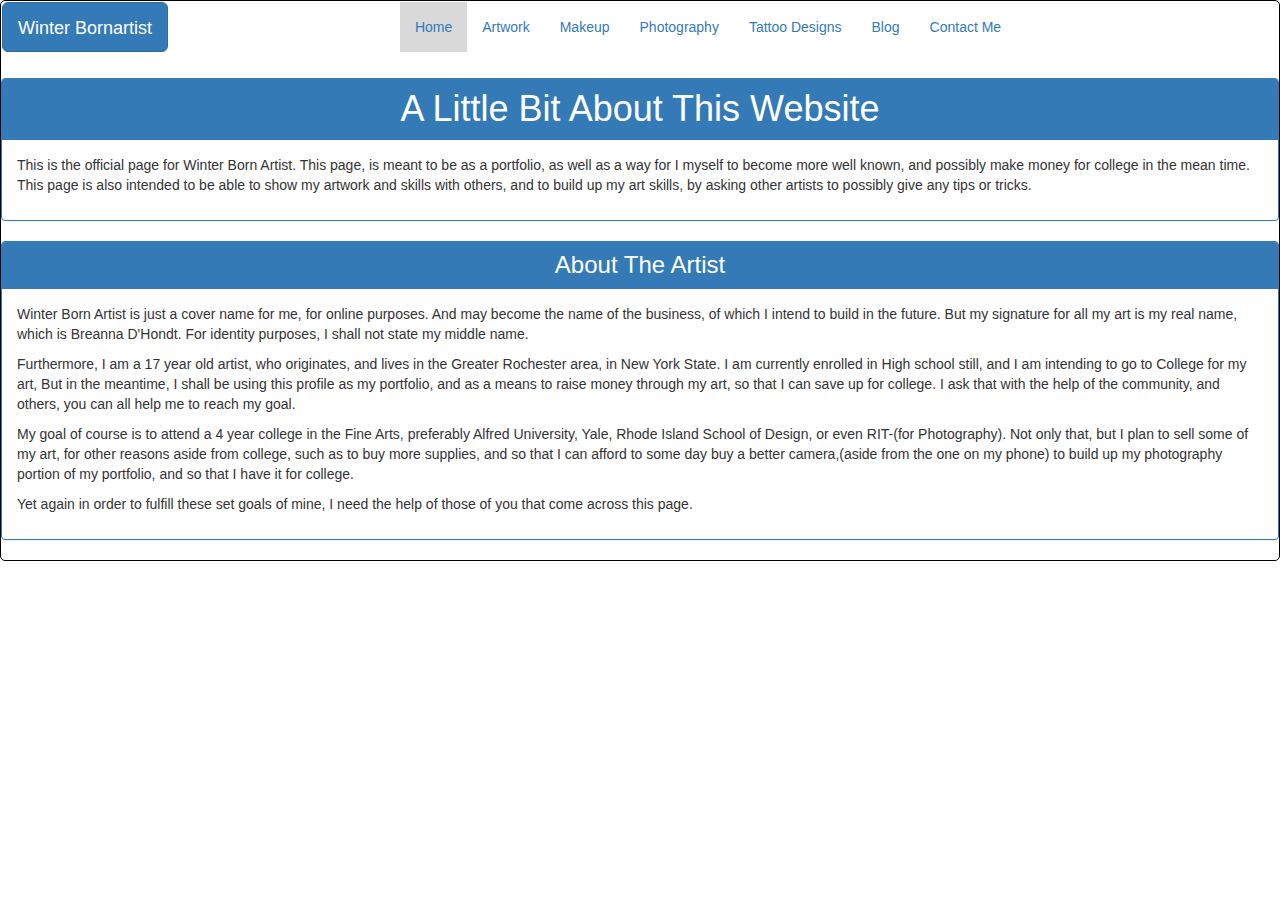
<file: Winter/index.html>
<!doctype html>
<html lang="en">
<head>
	<meta charset="utf-8">

	<title>Winter Bornartist - Home</title>
	<meta name="author" content="Edward T Willie III">
	<!--CSS-->
	<link rel="stylesheet" href="../bootstrap-3.3.7-dist/css/bootstrap.min.css">
	<link rel="stylesheet" href="css/styles.css">
	<!--Javascript-->
	<script src="../jQuery/jquery-3.1.1.min.js"></script>
	<script src="../bootstrap-3.3.7-dist/js/bootstrap.min.js"></script>
	<script src="js/script.js"></script>
</head>

<body>
	<script type='text/javascript'>
		createNav('home');
		addLogModal();
	</script>
	<div id="inner"></div>
	<div class="panel panel-primary">
		<div class="panel-heading">
			<h1 class="panel-title">A Little Bit About This Website</h1>
		</div>
		<div class="panel-body">
			<p>This is the official page for Winter Born Artist. This page, is meant to be as a portfolio, 
			as well as a way for I myself to become more well known, 
			and possibly make money for college in the mean time. 
			This page is also intended to be able to show my artwork and skills with others, 
			and to build up my art skills, by asking other artists to possibly give any tips or tricks.</p>
		</div>
	</div>
	<div class="panel panel-primary">
		<div id="about_head" class="panel-heading">
			<h3 class="panel-title">About The Artist</h3>
		</div>
		<div class="panel-body">
			<p>Winter Born Artist is just a cover name for me, for online purposes. 
			And may become the name of the business, of which I intend to build in the future. 
			But my signature for all my art is my real name, which is Breanna D'Hondt. 
			For identity purposes, I shall not state my middle name.</p>
			<p>Furthermore, I am a 17 year old artist, who originates, and lives in the Greater Rochester area, 
			in New York State. I am currently enrolled in High school still, 
			and I am intending to go to College for my art, But in the meantime, 
			I shall be using this profile as my portfolio, and as a means to raise money through my art, 
			so that I can save up for college. I ask that with the help of the community, and others, 
			you can all help me to reach my goal. </p>
			<p>My goal of course is to attend a 4 year college in the Fine Arts, preferably Alfred University, 
			Yale, Rhode Island School of Design, or even RIT-(for Photography). Not only that, 
			but I plan to sell some of my art, for other reasons aside from college, such as to buy more supplies,
			and so that I can afford to some day buy a better camera,(aside from the one on my phone) 
			to build up my photography portion of my portfolio, and so that I have it for college.</p>
			<p>Yet again in order to fulfill these set goals of mine, 
			I need the help of those of you that come across this page.</p>
		</div>
	</div>
	
</body>
</html>
</file>
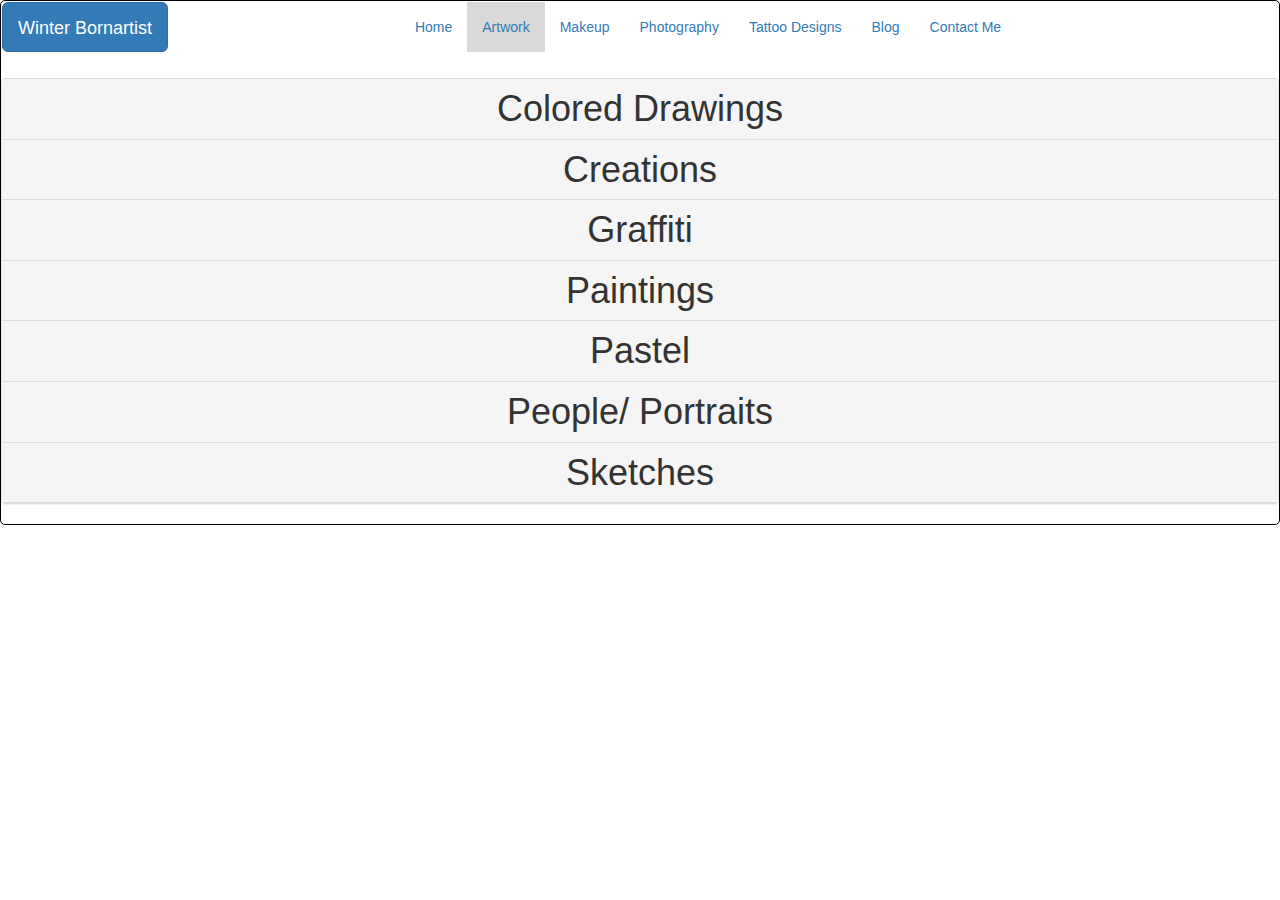
<file: Winter/artwork.html>
<!doctype html>
<html lang="en">
<head>
	<meta charset="utf-8">

	<title>Winter Bornartist - Artwork</title>
	<meta name="author" content="Edward T Willie III">
	<!--CSS-->
	<link rel="stylesheet" href="../bootstrap-3.3.7-dist/css/bootstrap.min.css">
	<link rel="stylesheet" href="css/styles.css">
	<!--Javascript libraries-->
	<script type='text/javascript' src="../jQuery/jquery-3.1.1.min.js"></script>
	<script type='text/javascript' src="../bootstrap-3.3.7-dist/js/bootstrap.min.js"></script>
	<!--Javascript-->
	<script src="js/script.js"></script>
	<script type='text/javascript'>
		function init(){
			readTextFile("data/artwork.json", function(text){
				var json = JSON.parse(text);
				loadSection('colored', 'colored_drawings',json.colored_drawings);
				loadSection('creations', 'creations',json.creations);
				loadSection('graffiti', 'graffiti',json.graffiti);
				loadSection('paintings', 'paintings',json.paintings);
				loadSection('pastel', 'pastel',json.pastel);
				loadSection('portraits', 'portraits',json.portraits);
				loadSection('sketches', 'sketches',json.sketches);
			});
		}
	</script>
</head>

<body onload='init()'>
	<script type='text/javascript'>
		createNav('artwork');
		addLogModal();
	</script>
	<div id="inner"></div>
	<div class="panel panel-default">
		<div class="panel-heading" id="colored_head" onclick="makeVis('colored')">
			<h1 class="panel-title">Colored Drawings</h1>
		</div>
		<div class="panel-body" id="colored" style='display:none'>
			Waiting for additions
		</div>
		<div class="panel-heading" id="creations_head" onclick="makeVis('creations')">
			<h1 class="panel-title">Creations</h1>
		</div>
		<div class="panel-body" id="creations" style='display:none'>
			Waiting for additions
		</div>
		<div class="panel-heading" id="graffiti_head" onclick="makeVis('graffiti')">
			<h1 class="panel-title">Graffiti</h1>
		</div>
		<div class="panel-body" id="graffiti" style='display:none'>
			Waiting for additions
		</div>
		<div class="panel-heading" id="paintings_head" onclick="makeVis('paintings')">
			<h1 class="panel-title">Paintings</h1>
		</div>
		<div class="panel-body" id="paintings" style='display:none'>
			Waiting for additions
		</div>
		<div class="panel-heading" id="pastel_head" onclick="makeVis('pastel')">
			<h1 class="panel-title">Pastel</h1>
		</div>
		<div class="panel-body" id="pastel" style='display:none'>
			Waiting for additions
		</div>
		<div class="panel-heading" id="portraits_head" onclick="makeVis('portraits')">
			<h1 class="panel-title">People/ Portraits</h1>
		</div>
		<div class="panel-body" id="portraits" style='display:none'>
			Waiting for additions
		</div>
		<div class="panel-heading" id="sketches_head" onclick="makeVis('sketches')">
			<h1 class="panel-title">Sketches</h1>
		</div>
		<div class="panel-body" id="sketches" style='display:none'>
			Waiting for additions
		</div>
	</div>
</body>
</html>
</file>
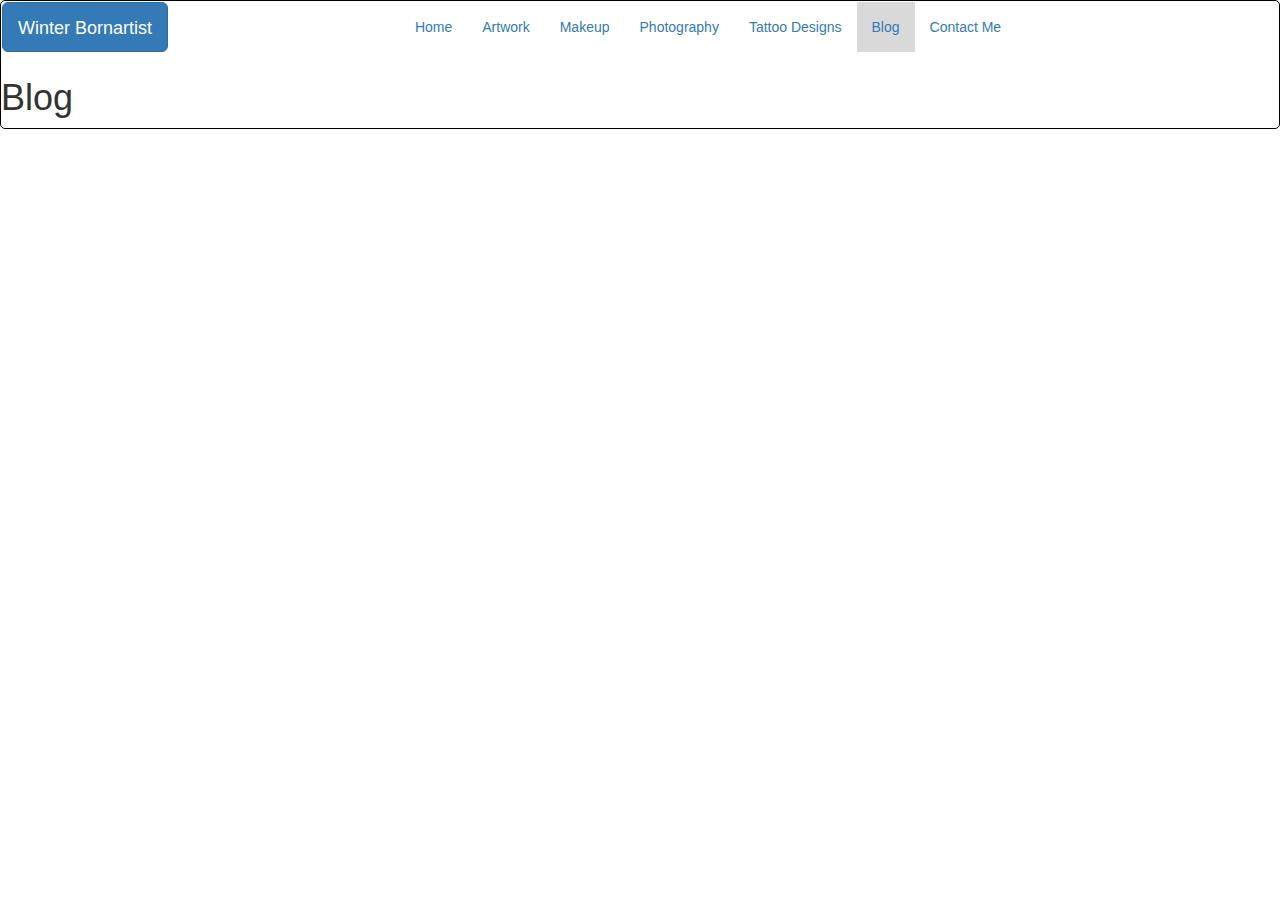
<file: Winter/blog.html>
<!doctype html>
<html lang="en">
<head>
	<meta charset="utf-8">

	<title>Winter Bornartist - Blog</title>
	<meta name="author" content="Edward T Willie III">
	<!--CSS-->
	<link rel="stylesheet" href="../bootstrap-3.3.7-dist/css/bootstrap.min.css">
	<link rel="stylesheet" href="css/styles.css">
	<!--Javascript-->
	<script src="../jQuery/jquery-3.1.1.min.js"></script>
	<script src="../bootstrap-3.3.7-dist/js/bootstrap.min.js"></script>
	<script src="js/script.js"></script>
</head>

<body>
	<script type='text/javascript'>
		createNav('blog');addLogModal();
	</script>
	<div id="inner"></div>
	<h1>Blog</h1>
</body>
</html>
</file>
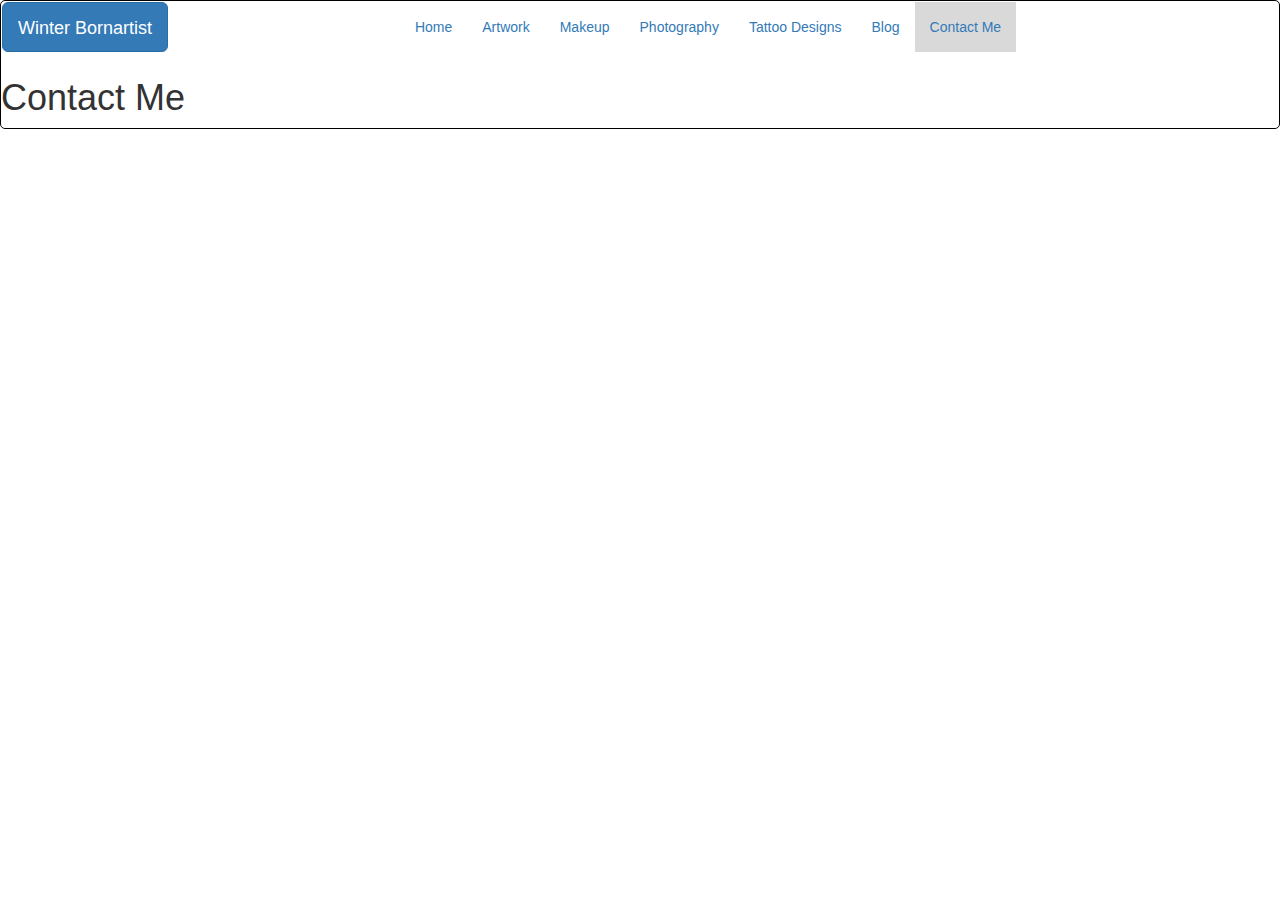
<file: Winter/contact.html>
<!doctype html>
<html lang="en">
<head>
	<meta charset="utf-8">

	<title>Winter Bornartist - Contact</title>
	<meta name="author" content="Edward T Willie III">
	<!--CSS-->
	<link rel="stylesheet" href="../bootstrap-3.3.7-dist/css/bootstrap.min.css">
	<link rel="stylesheet" href="css/styles.css">
	<!--Javascript-->
	<script src="../jQuery/jquery-3.1.1.min.js"></script>
	<script src="../bootstrap-3.3.7-dist/js/bootstrap.min.js"></script>
	<script src="js/script.js"></script>
</head>

<body>
	<script type='text/javascript'>
		createNav('contact');
		addLogModal();
	</script>
	<div id="inner"></div>
	<h1>Contact Me</h1>
</body>
</html>
</file>
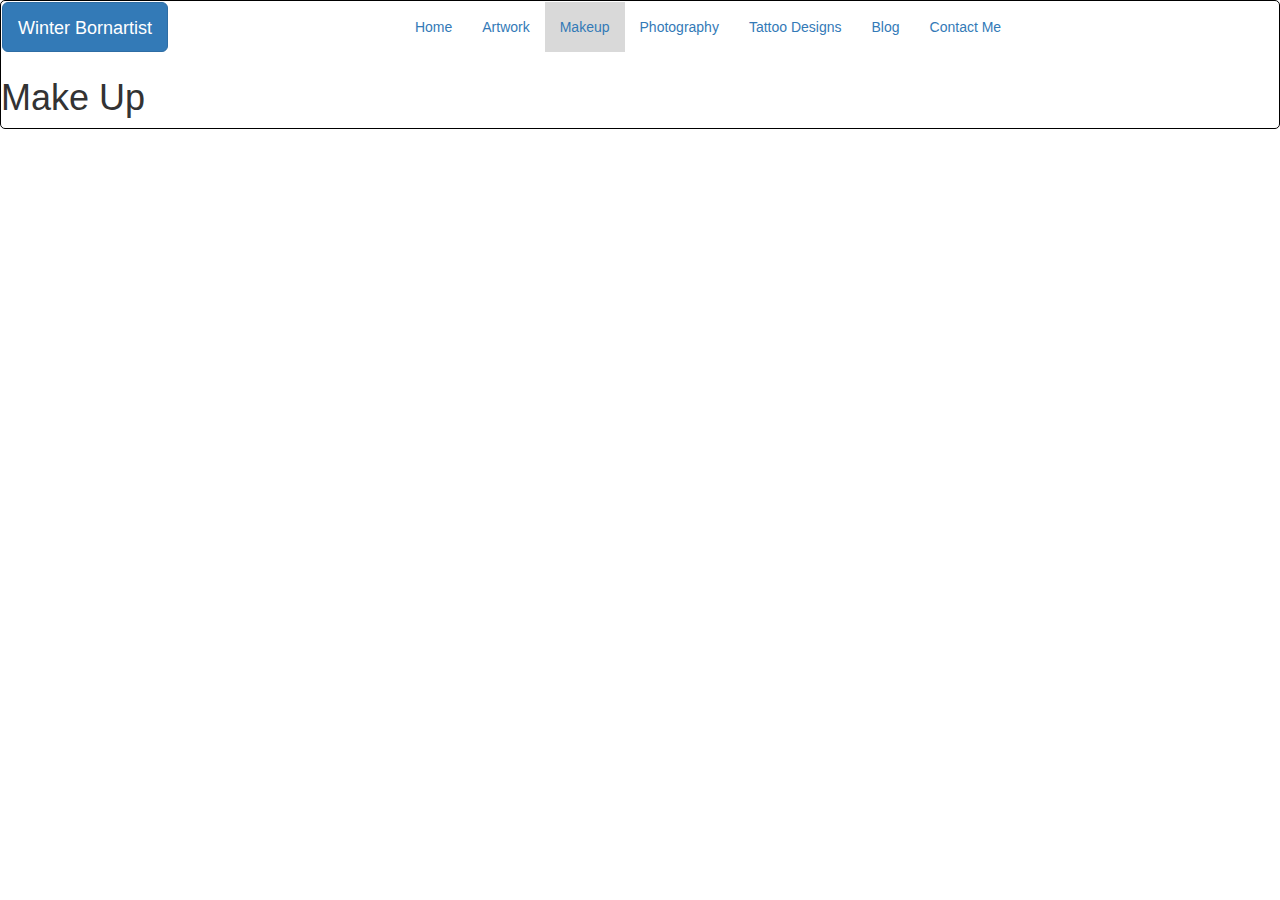
<file: Winter/makeup.html>
<!doctype html>
<html lang="en">
<head>
	<meta charset="utf-8">

	<title>Winter Bornartist - Makeup</title>
	<meta name="author" content="Edward T Willie III">
	<!--CSS-->
	<link rel="stylesheet" href="../bootstrap-3.3.7-dist/css/bootstrap.min.css">
	<link rel="stylesheet" href="css/styles.css">
	<!--Javascript-->
	<script src="../jQuery/jquery-3.1.1.min.js"></script>
	<script src="../bootstrap-3.3.7-dist/js/bootstrap.min.js"></script>
	<script src="js/script.js"></script>
</head>

<body>
	<script type='text/javascript'>
		createNav('makeup');
		addLogModal();
	</script>
	<div id="inner"></div>
	<h1>Make Up</h1>

</body>
</html>
</file>
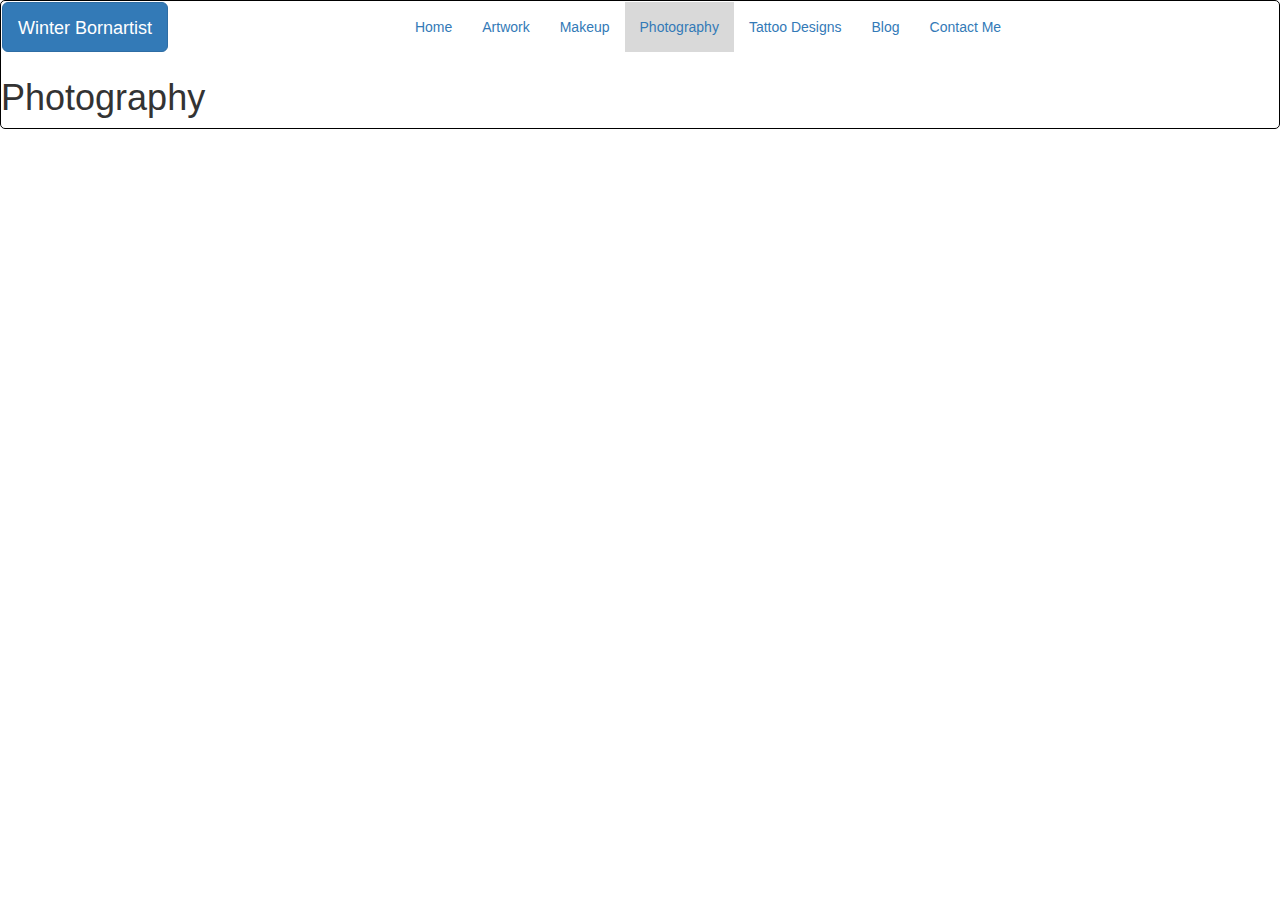
<file: Winter/photography.html>
<!doctype html>
<html lang="en">
<head>
	<meta charset="utf-8">

	<title>Winter Bornartist - Photography</title>
	<meta name="author" content="Edward T Willie III">
	<!--CSS-->
	<link rel="stylesheet" href="../bootstrap-3.3.7-dist/css/bootstrap.min.css">
	<link rel="stylesheet" href="css/styles.css">
	<!--Javascript-->
	<script src="../jQuery/jquery-3.1.1.min.js"></script>
	<script src="../bootstrap-3.3.7-dist/js/bootstrap.min.js"></script>
	<script src="js/script.js"></script>
</head>

<body>
	<script type='text/javascript'>
		createNav('photography');
		addLogModal();
	</script>
	<div id="inner"></div>
	<h1>Photography</h1>
</body>
</html>
</file>
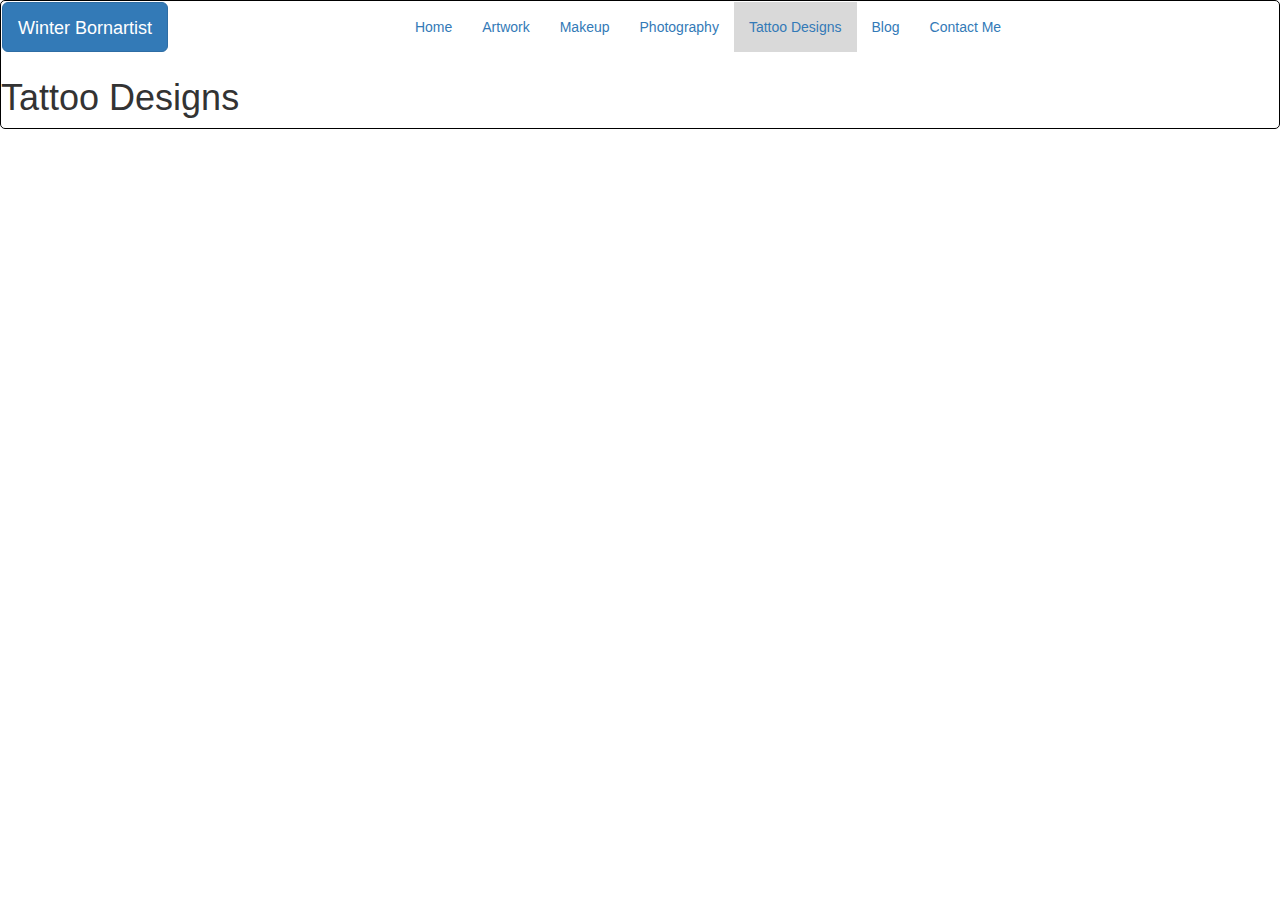
<file: Winter/tattoo_desgins.html>
<!doctype html>
<html lang="en">
<head>
	<meta charset="utf-8">

	<title>Winter Bornartist - Tattoo Designs</title>
	<meta name="author" content="Edward T Willie III">
	<!--CSS-->
	<link rel="stylesheet" href="../bootstrap-3.3.7-dist/css/bootstrap.min.css">
	<link rel="stylesheet" href="css/styles.css">
	<!--Javascript-->
	<script src="../jQuery/jquery-3.1.1.min.js"></script>
	<script src="../bootstrap-3.3.7-dist/js/bootstrap.min.js"></script>
	<script src="js/script.js"></script>
</head>

<body>
	<script type='text/javascript'>
		createNav('tattoo');
		addLogModal();
	</script>
	<div id="inner"></div>
	<h1>Tattoo Designs</h1>
</body>
</html>
</file>
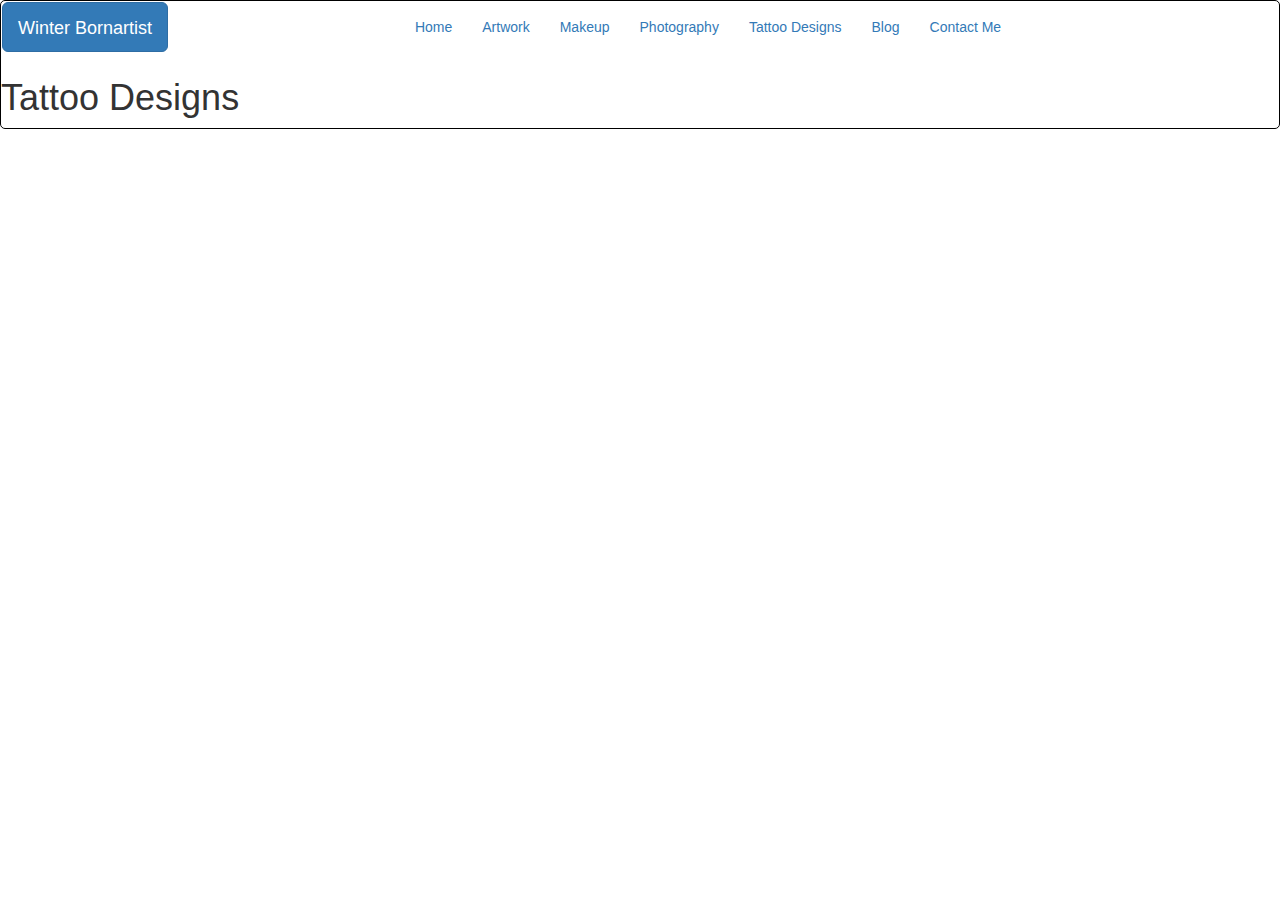
<file: Winter/template.html>
<!doctype html>
<html lang="en">
<head>
	<meta charset="utf-8">

	<title>Winter Bornartist - Template</title>
	<meta name="author" content="Edward T Willie III">
	<!--CSS-->
	<link rel="stylesheet" href="../bootstrap-3.3.7-dist/css/bootstrap.min.css">
	<link rel="stylesheet" href="css/styles.css">
	<!--Javascript-->
	<script src="../jQuery/jquery-3.1.1.min.js"></script>
	<script src="../bootstrap-3.3.7-dist/js/bootstrap.min.js"></script>
	<script src="js/script.js"></script>
</head>

<body>
	<script type='text/javascript'>
		createNav(/*select active page*/);
		addLogModal();
	</script>
	<div id="inner"></div>
	<h1>Tattoo Designs</h1>
</body>
</html>
</file>
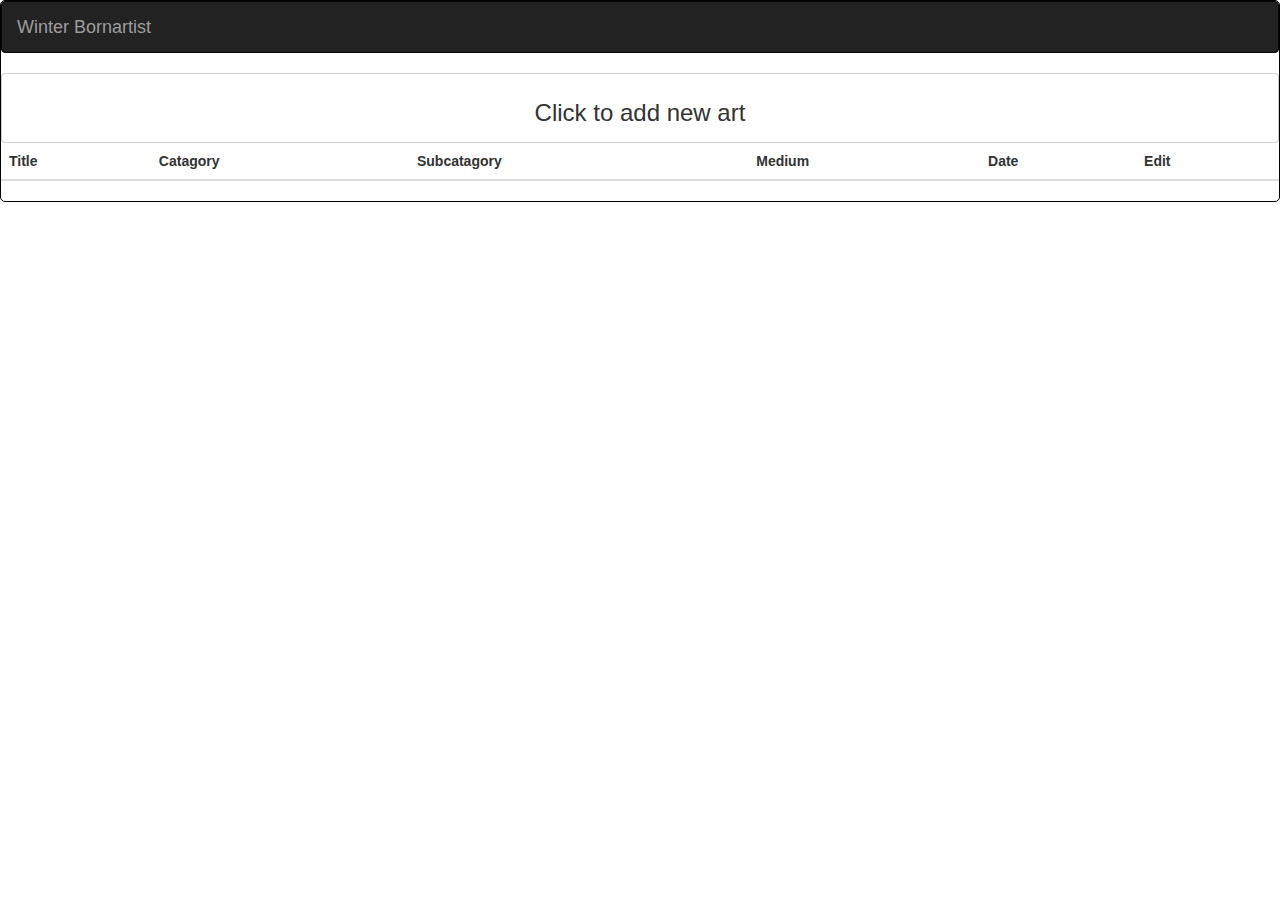
<file: Winter/works.html>
<!doctype html>
<html lang="en">
<head>
	<meta charset="utf-8">

	<title>Winter Bornartist - Template</title>
	<meta name="author" content="Edward T Willie III">
	<!--CSS-->
	<link rel="stylesheet" href="../bootstrap-3.3.7-dist/css/bootstrap.min.css">
	<link rel="stylesheet" href="css/styles.css">
	<!--Javascript-->
	<script src="../jQuery/jquery-3.1.1.min.js"></script>
	<script src="../bootstrap-3.3.7-dist/js/bootstrap.min.js"></script>
	<script src="js/script.js"></script>
	<script type='text/javascript'>
		
	</script>
</head>

<body>
	<nav class="navbar navbar-inverse">
	  <div class="container-fluid">
		<div class="navbar-header">
		  <a class="navbar-brand" href="#">Winter Bornartist</a>
		</div>
	  </div>
	</nav>
	<button type='button' id='addNew' class='btn btn-default'><h3>Click to add new art</h3></button>
	<div class="table-responsive">
		<table class='table table-striped'>
			<thead>
				<tr>
					<th>Title</th>
					<th>Catagory</th>
					<th>Subcatagory</th>
					<th>Medium</th>
					<th>Date</th>
					<th>Edit</th>
				</tr>
			</thead>
			<tbody id='table_data'>
			
			</tbody>
		</table>
	</div>
</body>
</html>
</file>
<file: Winter/css/styles.css>
@media (max-width: 991px) {
	.navbar-header {
	    float: none;
	}
	.navbar-toggle {
	    display: block;
	    text-align: center;
	    width: 6em;
	    font-size: 2em;
	}
	.icon-bar{
	    text-align: center;
	    width: 70%;
	}
	.navbar-collapse {
	    border-top: 1px solid transparent;
	    box-shadow: inset 0 1px 0 rgba(255,255,255,0.1);
	}
	.navbar-collapse.collapse {
	    display: none!important;
	}
	.navbar-nav {
	    float: none!important;
	    margin: 7.5px -15px;
	    width: 100%;
	}
	.navbar-nav>li {
	    float: none;
	    width: 100%;
	}
	.navbar-nav>li>a {
	    padding-top: 40px;
	    padding-bottom: 40px;
	    width: 100%;
	    font-size: 4em;
	}
	.navbar-text {
	    float: none;
	    margin: 15px 0;
	}
	/* since 3.1.0 */
	.navbar-collapse.collapse.in { 
	    display: block!important;
	}
	.collapsing {
	    overflow: hidden!important;
	}
	h1.panel-title {
	    font-size: 48px;
	}
	h2.panel-title {
	    font-size: 36px;
	}
	h3.panel-title {
	    font-size: 30px;
	}
	h4.panel-title {
	    font-size: 24px
	}
	h5.panel-title {
	    font-size: 18px
	}
	h6.panel-title {
	    font-size: 14px;
	} 
}
body{
	border: 1px solid black;
	border-radius: 5px;
}
p{
	text-align: left;
}
.about{
}
.navbar .navbar-nav {
    display: inline-block;
    float: none;
}
#navBtn{
	margin: 0 0 0 0;
	padding: 0 0 0 0;
	float: right;
	background-color: #428bca;
}
.navbar .navbar-collapse {
    text-align: center;
}
.active{
	background-color:#d9d9d9;
}
.panel-body{
	text-align: center;	
}
.panel-heading{
	text-align: center;	
}
h1.panel-title {
    font-size: 36px;
}
h2.panel-title {
    font-size: 30px;
}
h3.panel-title {
    font-size: 24px;
}
h4.panel-title {
    font-size: 18px
}
h5.panel-title {
    font-size: 14px
}
h6.panel-title {
    font-size: 10px;
}
#addNew{
	width:100%;
	text-align:center;
}
</file>
